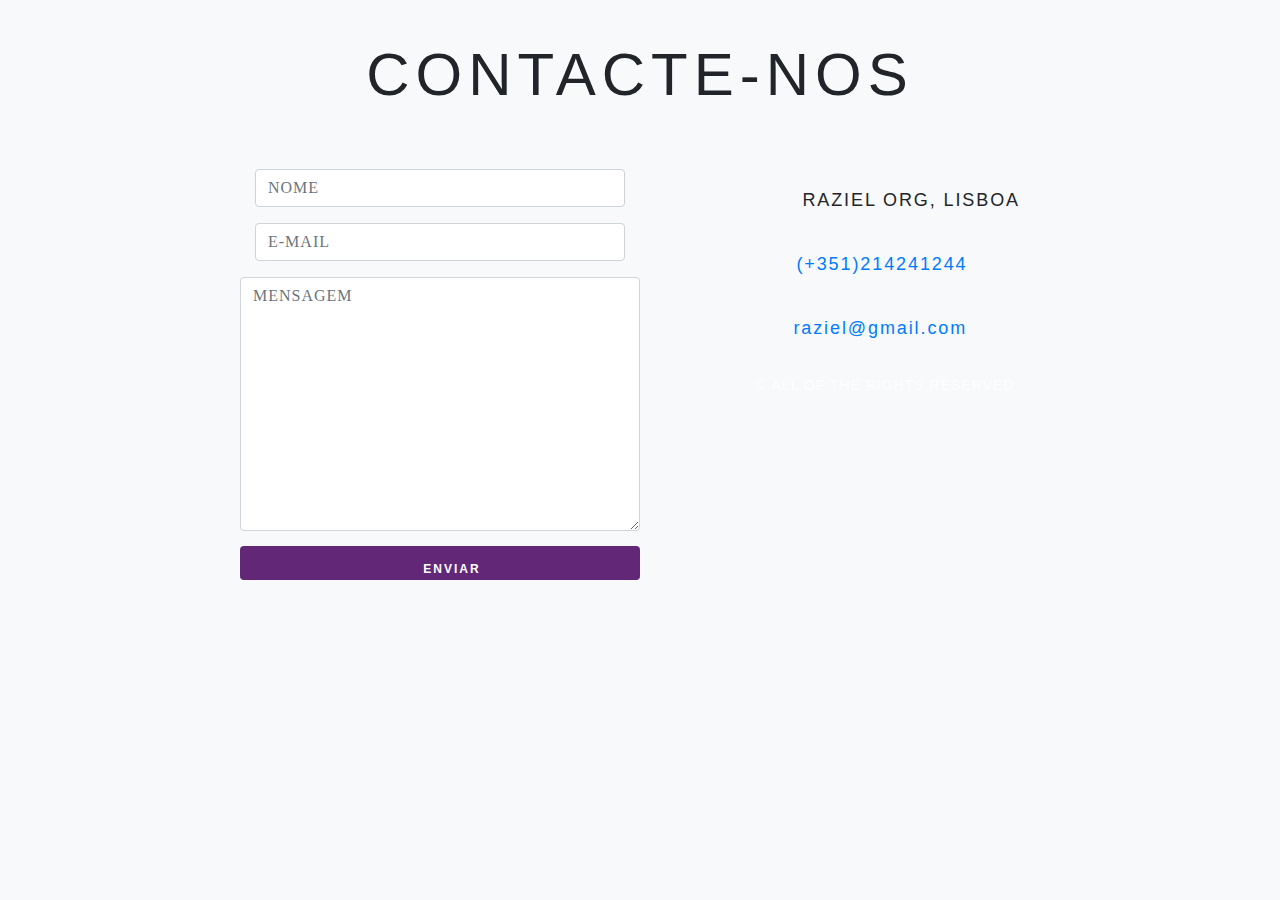
<file: Contactos.html>
<!DOCTYPE html>
<html lang="en">
    <style>

#contact {
  width: 100%;
  height: 100%;
}

.section-header {
  text-align: center;
  margin: 0 auto;
  padding: 40px 0;
  font: 300 60px 'Oswald', sans-serif;
  text-transform: uppercase;
  letter-spacing: 6px;
}

.contact-wrapper {
  display: flex;
  flex-direction: row;
  justify-content: space-between;
  margin: 0 auto;
  padding: 20px;
  position: relative;
  max-width: 840px;
}

/* Left contact page */
.form-horizontal {
  /*float: left;*/
  max-width: 400px;
  font-family: 'Lato';
  font-weight: 400;
}

.form-control, 
textarea {
  max-width: 400px;
  background-color: #000;
  letter-spacing: 1px;
}

.send-button {
  margin-top: 15px;
  height: 34px;
  width: 400px;
  overflow: hidden;
  transition: all .2s ease-in-out;
}

.alt-send-button {
  width: 400px;
  height: 34px;
  transition: all .2s ease-in-out;
}

.send-text {
  display: block;
  margin-top: 10px;
  font: 700 12px 'Lato', sans-serif;
  letter-spacing: 2px;
}

.alt-send-button:hover {
  transform: translate3d(0px, -29px, 0px);
}

/* Begin Right Contact Page */
.direct-contact-container {
  max-width: 400px;
}

/* Location, Phone, Email Section */
.contact-list {
  list-style-type: none;
  margin-left: -30px;
  padding-right: 20px;
}

.list-item {
  line-height: 4;
}

.contact-text {
  font: 300 18px 'Lato', sans-serif;
  letter-spacing: 1.9px;
}

.place {
  margin-left: 62px;
}

.phone {
  margin-left: 56px;
}

.gmail {
  margin-left: 53px;
}

.contact-text a {
  text-decoration: none;
  transition-duration: 0.2s;
}

.contact-text a:hover {
  text-decoration: none;
}









.copyright {
  font: 200 14px 'Oswald', sans-serif;
  color: white;
  letter-spacing: 1px;
  text-align: center;
}

hr {
  border-color: rgba(255,255,255,.6);
}

/* Begin Media Queries*/


    </style>
    <script>
        document.querySelector('#contact-form').addEventListener('submit', (e) => {
    e.preventDefault();
    e.target.elements.name.value = '';
    e.target.elements.email.value = '';
    e.target.elements.message.value = '';
  });

    </script>
<head>
    <meta charset="UTF-8">
    <meta name="viewport" content="width=device-width, initial-scale=1.0">
    <link rel="stylesheet" href="https://stackpath.bootstrapcdn.com/bootstrap/4.5.2/css/bootstrap.min.css">
    <link rel="stylesheet" href="Style/ProfileStyle.Css">

    <title>Contacte-nos</title>
    <style>
        body {
            background-color: #f8f9fa;
        }
        .container {
            max-width: 800px;
            margin: 20px auto;
        }
        .form-container {
            background-color: #ffffff;
            padding: 20px;
            border-radius: 10px;
            box-shadow: 0 0 10px rgba(0, 0, 0, 0.1);
        }
    </style>
</head>
<body>
    <section id="contact">
  
        <h1 class="section-header">CONTACTE-NOS</h1>
        
        <div class="contact-wrapper">
        
        <!-- Left contact page --> 
          
          <form id="contact-form" class="form-horizontal" role="form">
             
            <div class="form-group">
              <div class="col-sm-12">
                <input type="text" class="form-control" id="name" placeholder="NOME" name="name" value="" required>
              </div>
            </div>
      
            <div class="form-group">
              <div class="col-sm-12">
                <input type="email" class="form-control" id="email" placeholder="E-MAIL" name="email" value="" required>
              </div>
            </div>
      
            <textarea class="form-control" rows="10" placeholder="MENSAGEM" name="message" required></textarea>
            
            <button class="btn btn-primary send-button profile-button"" id="submit" type="submit" value="SEND">
              <div class="alt-send-button"><span class="send-text">ENVIAR</span>
              </div>
            
            </button>
            
          </form>
          
        <!-- Left contact page --> 
          
            <div class="direct-contact-container">
      
              <ul class="contact-list">
                <li class="list-item"><i class="fa fa-map-marker fa-2x"><span class="contact-text place">RAZIEL ORG, LISBOA</span></i></li>
                
                <li class="list-item"><i class="fa fa-phone fa-2x"><span class="contact-text phone"><a href="">(+351)214241244</a></span></i></li>
                
                <li class="list-item"><i class="fa fa-envelope fa-2x"><span class="contact-text gmail"><a href="mailto:#" title="Envie um e-mail">raziel@gmail.com</a></span></i></li>
                
              </ul>
      
      
              <div class="copyright">&copy; ALL OF THE RIGHTS RESERVED</div>
      
            </div>
          
        </div>
        
      </section>  
        
        

</body>
</html>
</file>
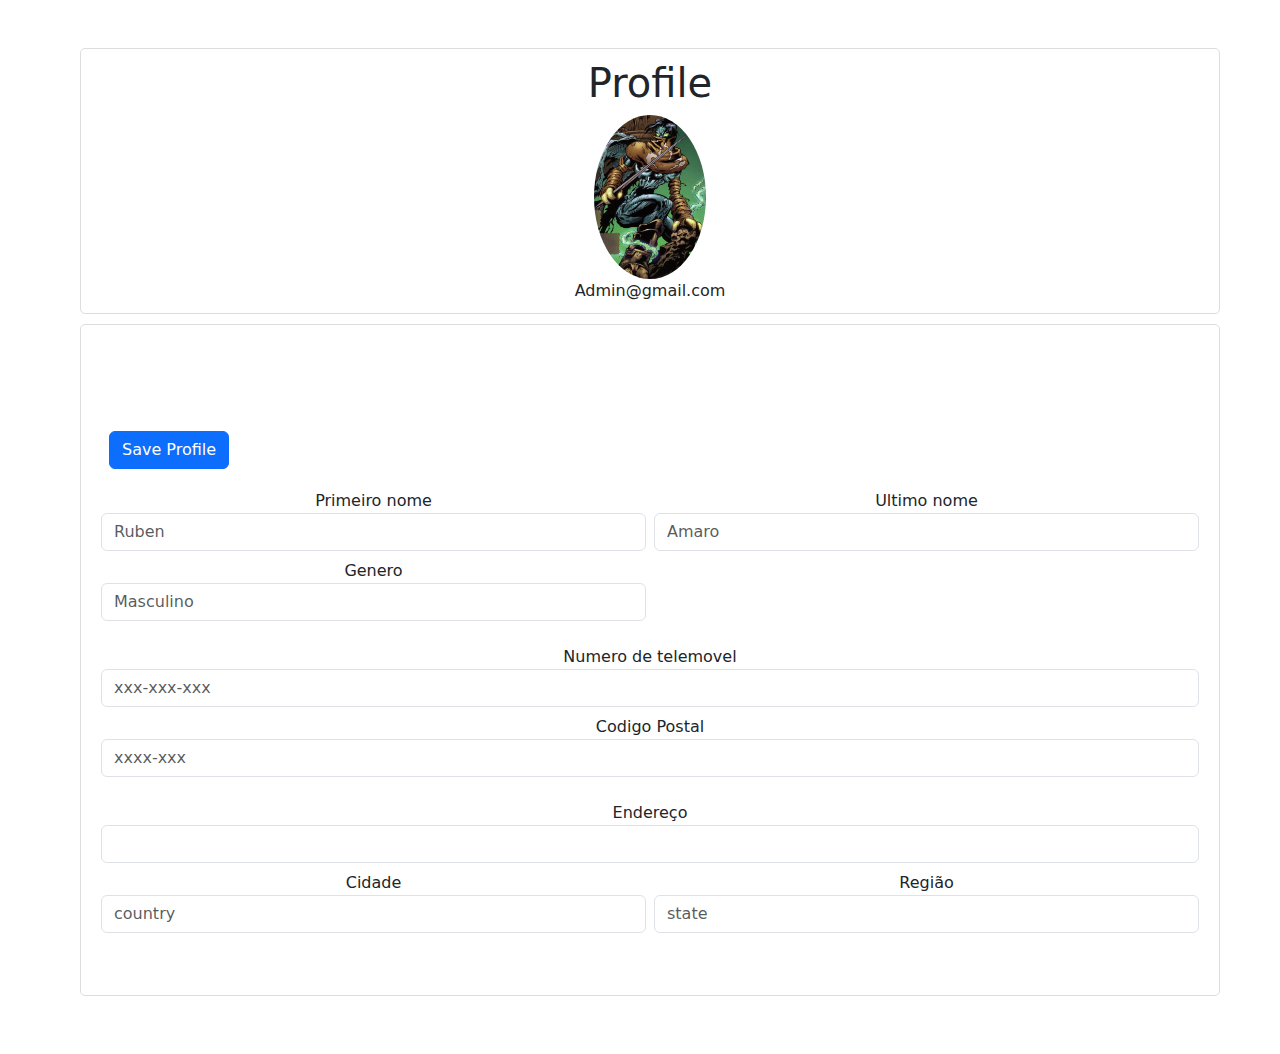
<file: Profile.html>
<html>
    <link rel="stylesheet" href="Style/ProfileStyle.Css">
    <link href="https://cdn.jsdelivr.net/npm/bootstrap@5.0.0-alpha1/dist/css/bootstrap.min.css" rel="stylesheet">
    <link href="https://cdn.jsdelivr.net/npm/bootstrap@5.0.0-alpha1/dist/js/bootstrap.bundle.min.js" rel="stylesheet">
    <link href="https://cdnjs.cloudflare.com/ajax/libs/jquery/3.2.1/jquery.min.js" rel="stylesheet">
    
<div class="container rounded mt-5 mb-5">
    <div class="row">
        <div class="game">
            <h1 class="text-black-10">Profile</h1>

            <div class="d-flex flex-column align-items-center text-center"><img class="rounded-circle" width="10%" src="Resources\\Images\\ImageLogin.jpg">
            
                <span class="text-black-10">Admin@gmail.com</span>
            </div>
           
        </div>
        <div class="game">
            <div class="p-3 py-5">
                <div class="d-flex justify-content-between align-items-left mb-3">
                <div class="mt-5 text-center ml-auto"><button class="btn btn-primary profile-button" type="button" id="saveProfile">Save Profile</button></div>

                </div>
                <div class="row mt-2">
                    <div class="col-md-6 p-1"><label>Primeiro nome</label><input type="text" class="form-control" placeholder="Ruben" value=""></div>
                    <div class="col-md-6 p-1"><label>Ultimo nome</label><input type="text" class="form-control" value="" placeholder="Amaro"></div>
                    <div class="col-md-6 p-1"><label>Genero</label><input type="text" class="form-control" value="" placeholder="Masculino"></div>
                </div>
                <div class="row mt-3">
                    <div class="col-md-12 p-1"><label>Numero de telemovel</label><input type="text" class="form-control" placeholder="xxx-xxx-xxx" value=""></div>
                    <div class="col-md-12 p-1"><label>Codigo Postal</label><input type="text" class="form-control" placeholder="xxxx-xxx" value=""></div>
                </div>
                <div class="row mt-3">
                    <div class="col-md-12 p-1"><label>Endereço</label><input type="text" class="form-control" placeholder="" value=""></div>
                    <div class="col-md-6 p-1"><label>Cidade</label><input type="text" class="form-control" placeholder="country" value=""></div>
                    <div class="col-md-6 p-1"><label>Região</label><input type="text" class="form-control" value="" placeholder="state"></div>
                </div>
            </div>

            
        </div>
        
    </div>
</div>
<script>
     var saveProfile = document.getElementById("saveProfile");
     var FormSign = document.getElementById("Signin_Form");

    var new_username = FormSign.elements["new_username"].value;
    var new_password = FormSign.elements["new_password"].value;
    var new_password_confirm = FormSign.elements["new_password_confirm"].value;

     saveProfile.onclick = function () {

        console.log("profile save with following data")
    };
</script>
</html>
</file>
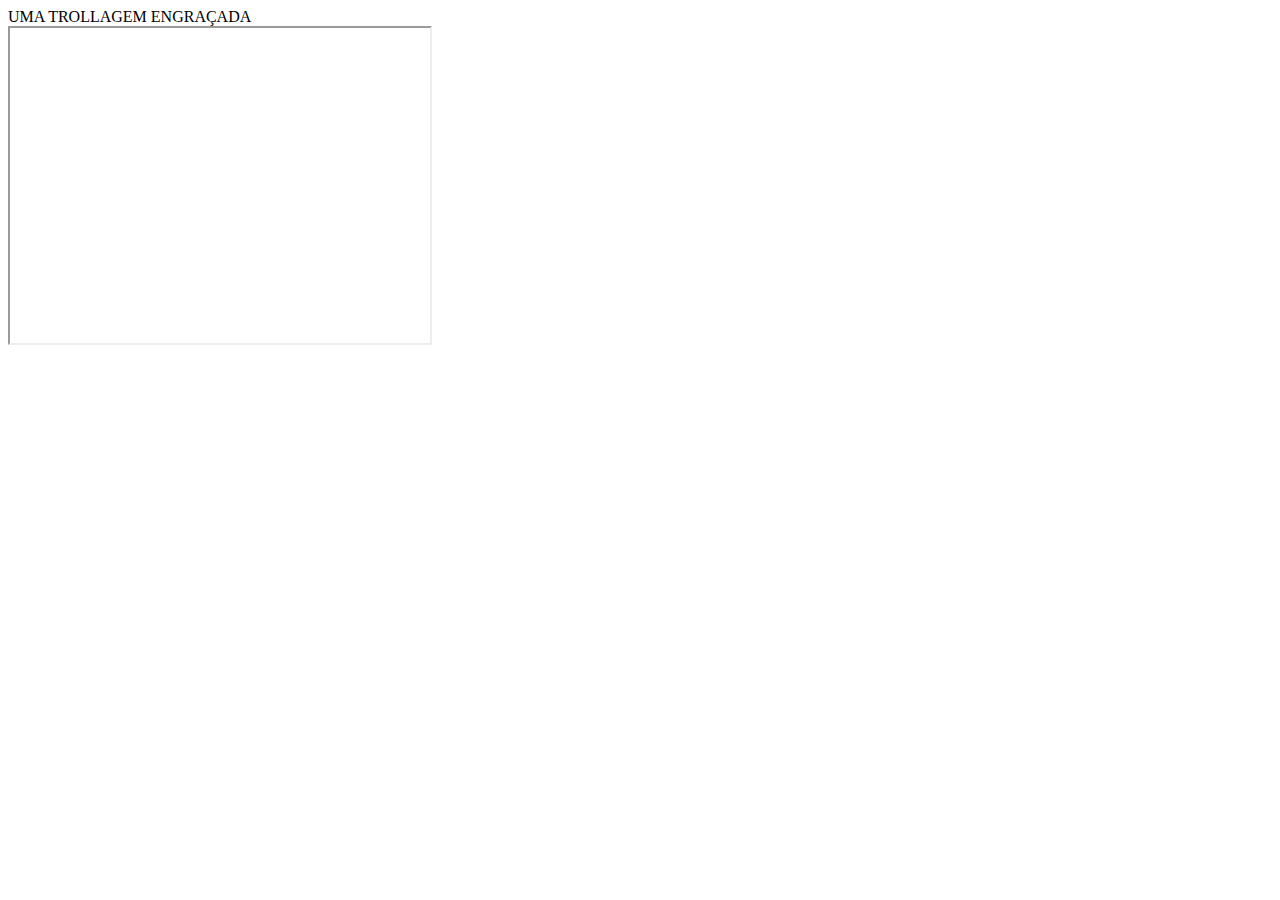
<file: troll.html>
<!DOCTYPE html>
<html lang="en">
<head>
    <meta charset="UTF-8">
    <meta name="viewport" content="width=device-width, initial-scale=1.0">
    <style>
        #videoContainer {
            position: absolute;
            transition: top 1s, left 1s;
        }
    </style>
</head>
<body>
    <div>UMA TROLLAGEM ENGRAÇADA</div>
    <div id="videoContainer">
        <iframe width="420" height="315"
src="https://www.youtube.com/embed/tgbNymZ7vqY?autoplay=1&mute=0">
</iframe>
    </div>

    <script>
        var videoContainer = document.getElementById("videoContainer");

        function moveVideo() {
            var newX = Math.random() * (window.innerWidth - 640);
            var newY = Math.random() * (window.innerHeight - 360);

            videoContainer.style.left = newX + "px";
            videoContainer.style.top = newY + "px";
        }

        // Move the video when the mouse enters
        videoContainer.addEventListener("mouseenter", moveVideo);

        // Optional: Move the video periodically
        setInterval(moveVideo, 5000); // Change the interval as needed
    </script>
</body>
</html>
</file>
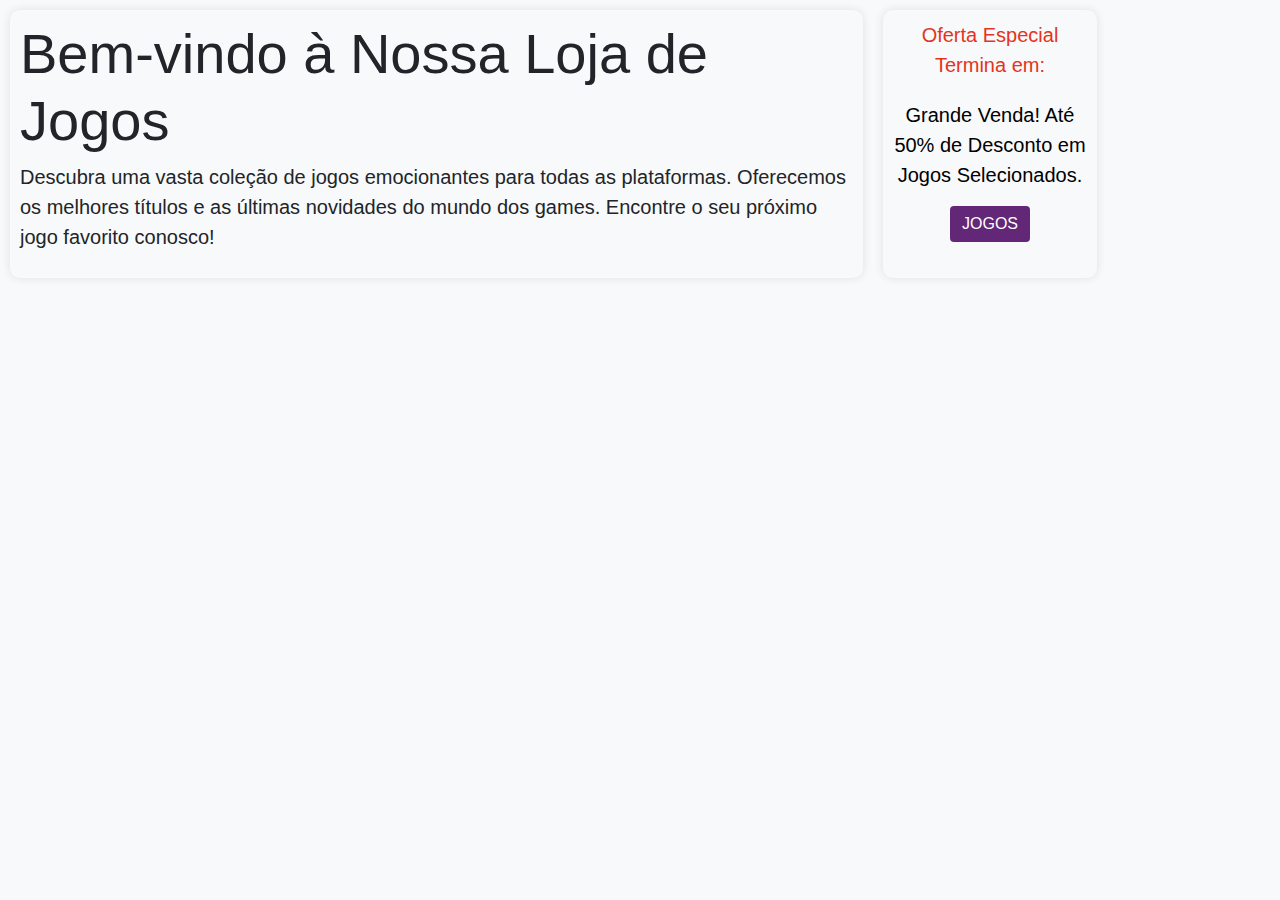
<file: Welcome.html>
<!DOCTYPE html>
<html lang="en">
<head>
    <meta charset="UTF-8">
    <meta name="viewport" content="width=device-width, initial-scale=1.0">
    <link rel="stylesheet" href="https://stackpath.bootstrapcdn.com/bootstrap/4.5.2/css/bootstrap.min.css">
    <link rel="stylesheet" href="Style/ProfileStyle.Css">

    <style>
        body {
            background-color: #f8f9fa;
        }

        .row {
            margin: 0; /* Remove default margin */
        }

        
        .box {
            box-shadow: 0 0 10px rgba(0, 0, 0, 0.1);
            border-radius: 10px;
            margin: 10px;
            padding: 10px;
        }

        .countdown {
            font-size: 24px;
            font-weight: bold;
            color: #e4341d;
            margin-bottom: 20px;
            text-align: center;
        }

        .sale-propaganda {
            text-align: center;
            color: black;
            font-size: 18px;
            font-weight: bold;
        }
    </style>
</head>
<body>
    <div>
        <div class="row">
            <div class="col-md-8 box">
                <h1 class="display-4">Bem-vindo à Nossa Loja de Jogos</h1>
                <p class="lead">Descubra uma vasta coleção de jogos emocionantes para todas as plataformas. Oferecemos os melhores títulos e as últimas novidades do mundo dos games. Encontre o seu próximo jogo favorito conosco!</p>
            </div>

            <div class="col-md-2 box">
                <div class="countdown">
                    <p class="lead">Oferta Especial Termina em:</p>
                    <div id="countdownTimer"></div>
                </div>

                <div class="sale-propaganda">
                    <p class="lead">Grande Venda! Até 50% de Desconto em Jogos Selecionados.</p>
                    <button class="btn btn-primary profile-button" type="button" id="saveProfile">JOGOS</button>
                </div>
            </div>
        </div>
    </div>

    <script src="https://code.jquery.com/jquery-3.5.1.slim.min.js"></script>
    <script src="https://cdn.jsdelivr.net/npm/@popperjs/core@2.9.3/dist/umd/popper.min.js"></script>
    <script src="https://stackpath.bootstrapcdn.com/bootstrap/4.5.2/js/bootstrap.min.js"></script>
    <script>
        document.addEventListener('DOMContentLoaded', function () {
            var saleEndDate = new Date("Jan 31, 2024 00:00:00").getTime();

            var x = setInterval(function() {
                var now = new Date().getTime();
                var distance = saleEndDate - now;

                var days = Math.floor(distance / (1000 * 60 * 60 * 24));
                var hours = Math.floor((distance % (1000 * 60 * 60 * 24)) / (1000 * 60 * 60));
                var minutes = Math.floor((distance % (1000 * 60 * 60)) / (1000 * 60));
                var seconds = Math.floor((distance % (1000 * 60)) / 1000);

                document.getElementById("countdownTimer").innerHTML = days + "d " + hours + "h " + minutes + "m " + seconds + "s ";

                if (distance < 0) {
                    clearInterval(x);
                    document.getElementById("countdownTimer").innerHTML = "OFERTA ENCERRADA";
                }
            }, 1000);
        });
    </script>
</body>
</html>
</file>
<file: Style/ProfileStyle.Css>
body {
    background: white
}

.form-control:focus {
    box-shadow: none;
    border-color: #BA68C8
}

.profile-button {
    background: rgb(99, 39, 120);
    box-shadow: none;
    border: none
}

.profile-button:hover {
    background: #682773
}

.profile-button:focus {
    background: #682773;
    box-shadow: none
}


.back:hover {
    color: #682773;
    cursor: pointer
}

.labels {
    font-size: 11px
}

.add-experience:hover {
    background: #BA68C8;
    color: #fff;
    cursor: pointer;
    border: solid 1px #BA68C8
}

.game {
    border: 1px solid #ddd;
    padding: 10px;
    margin: 10px;
    background-color: #fff;
    border-radius: 5px;
    display: inline-block;
    width: 200px;
    text-align: center;
}
</file>
